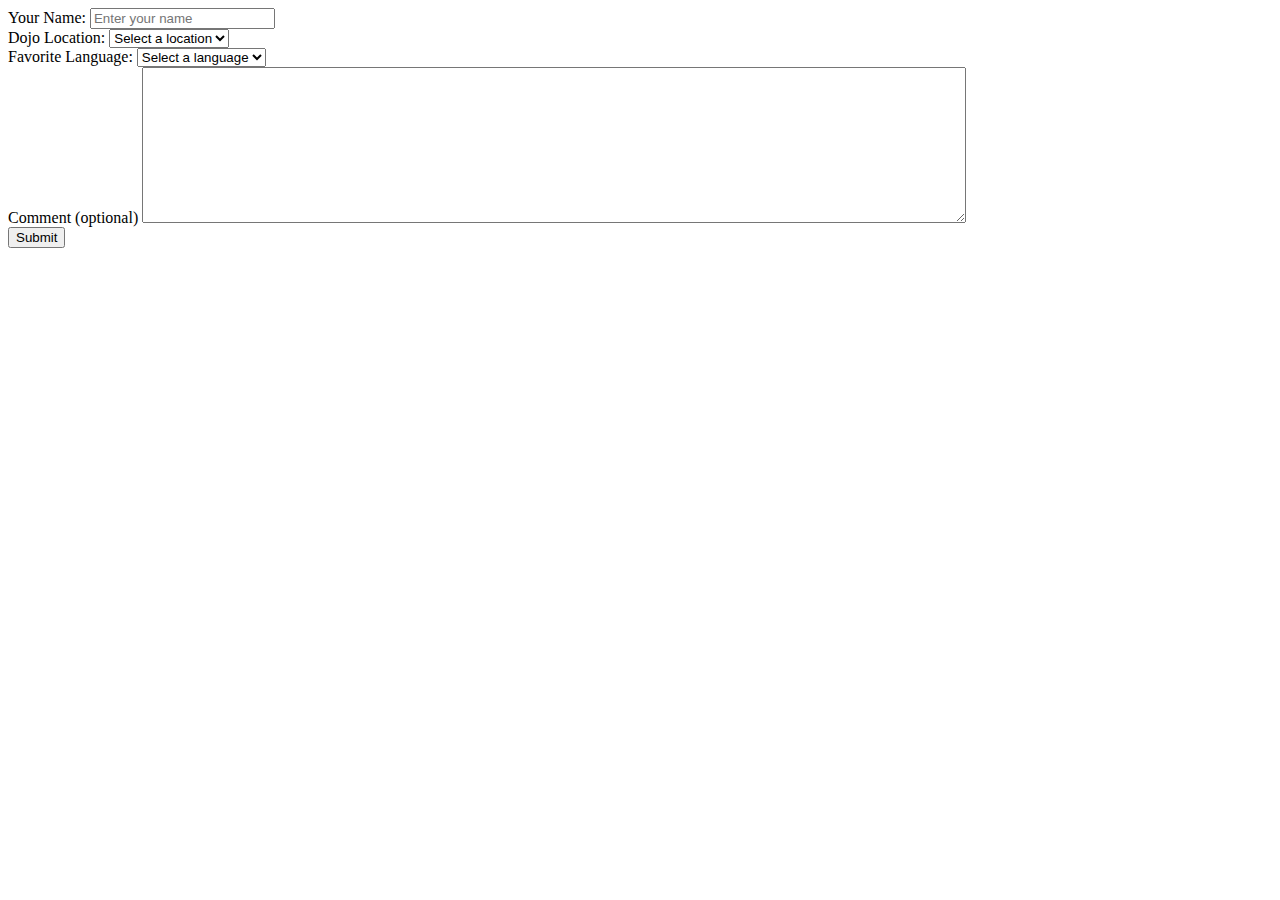
<file: templates/index.html>
<!DOCTYPE html>
<html lang="en">

<head>
    <meta charset="UTF-8" />
    <meta name="viewport" content="width=device-width, initial-scale=1.0" />
    
    <title>Form</title>
</head>

<body>
    <div class="Container">
        <form action="/result" method="POST">
            <div class="group">
                <label for="name">Your Name:</label>
                <input name="name" type="name" class="form-control" placeholder="Enter your name" />
            </div>
            <div class="group">
                <label for="location">Dojo Location:</label>
                <select class="form-select" aria-label="Default select example" name="location">
                    <option selected>Select a location</option>
                    <option value="Chicago">Chicago</option>
                    <option value="Southside">Southside</option>
                    <option value="OtherPlaces">Other Places</option>
                </select>
            </div>
            <div class="group">
                <label for="language">Favorite Language:</label>
                <select class="form-select" aria-label="Default select example" name="language">
                    <option selected>Select a language</option>
                    <option value="Python">Python</option>
                    <option value="Swift">Swift</option>
                    <option value="JavaScript">Javascript</option>
                </select>
            </div>
            
            
            <div class="group">
                <label for="comments">Comment (optional)</label>
                <textarea name="comment" cols="100" rows="10"> </textarea>
            </div>
            <div class="button_div">
                <button type="submit" class="btn btn-primary">Submit</button>
            </div>
        </form>
    </div>
</body>

</html>
</file>
